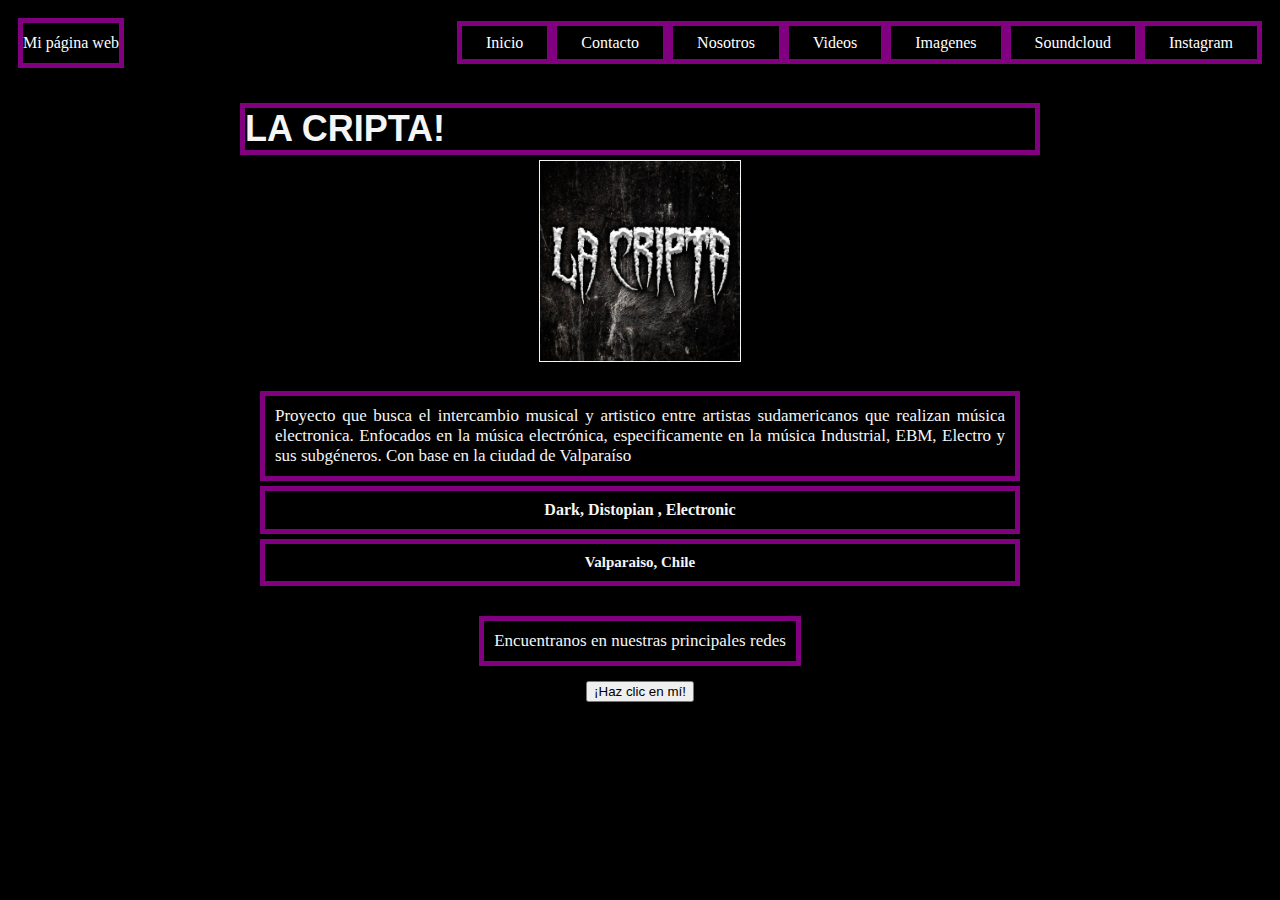
<file: index.html>
<!DOCTYPE html>
<html lang="es">
  <head> 
    <link rel="stylesheet" type="text/css" href="styles.css">
    <meta charset="UTF-8">
    <meta http-equiv="X-UA-Compatible" content="IE=edge">
    <meta name="viewport" content="width=device-width, initial-scale=1">
    <title>LA CRIPTA</title>
  </head> 
  <body> 
  <header class="container-nav">
    <nav class="navbar">

      <a href="index.html" class="brand">Mi página web</a>
  
      <ul class="nav-links">
  
        <li><a href="inicio.html">Inicio</a></li>

        <li><a href="contacto.html">Contacto</a></li>

  
        <li><a href="nosotros.html">Nosotros</a></li>
  
        <li><a href="videos.html">Videos</a></li>
        
        <li><a href="imagenes.html">Imagenes</a></li>
  
        <li><a href="https://soundcloud.com/lacriptax99x">Soundcloud</a></li>
        
        <li><a href="https://www.instagram.com/la.cripta.x99x/">Instagram</a></li>
      </ul>
      </nav>
    </header>

      <button class="button-menu-toggle">Menu</button>
     </div>
        <div class="container">
          <main>

      <h1>LA CRIPTA!</h1>

      <div style="text-align: center;">
      <img src="307323492_1086256835586035_2178568249997866601_n.jpg"height= "200px" width="200px" border="1px"/>
    </div>
      <div class="row">
        <div class=" column">
          <section>
          <p>Proyecto que busca el intercambio musical y artistico entre artistas sudamericanos que realizan música electronica.
            Enfocados en la música electrónica, especificamente en la música Industrial, EBM, Electro y sus subgéneros.
            Con base en la ciudad de Valparaíso</p>
          </section>
          <section>

            <h2> Dark, Distopian , Electronic</h2>
          </section>
          <section>
            <h3> Valparaiso, Chile</h2>
            </main>
          </section>
          
          <section>

          <footer>

            <p> Encuentranos en nuestras principales redes </p>

            <button onClick="showAlert()" aria-label="Haz clic en mí">¡Haz clic en mí!</button>
          
          </footer>

        </section>
      
          </div>

    <script src="main.js"></script>
    </div>
        </body>
        </html>
</file>
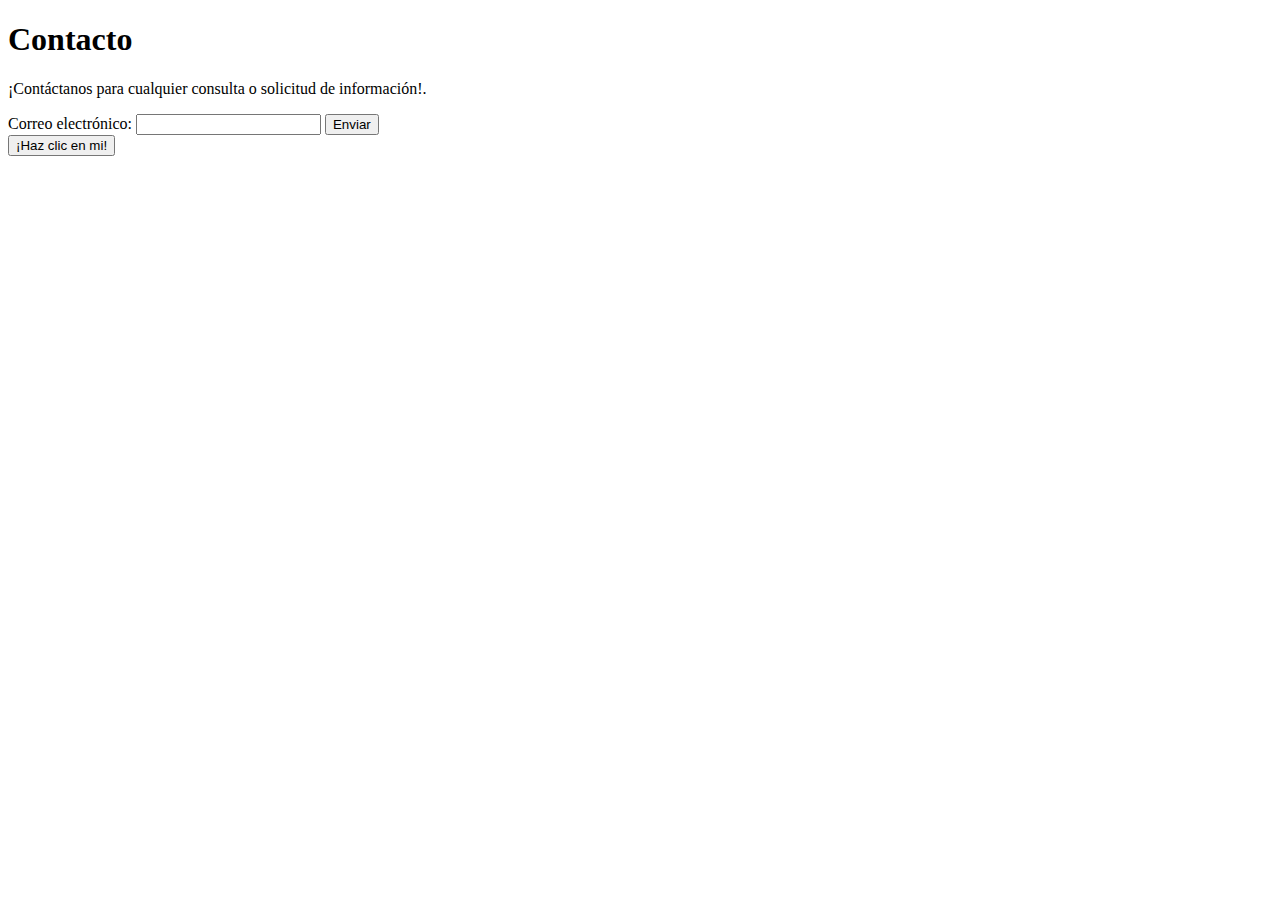
<file: contacto.html>
<!DOCTYPE html>
<html lang="en">
<head>
    <meta charset="UTF-8">
    <meta http-equiv="X-UA-Compatible" content="IE=edge">
    <meta name="viewport" content="width=device-width, initial-scale=1.0">
    <title>Document</title>
</head>
<body>
    <nav class="navbar" role="navigation"></nav>
    <h1>Contacto</h1>
    <p>¡Contáctanos para cualquier consulta o solicitud de información!.</p>
    <form>
            <label for="email">Correo electrónico:</label>
            <input type="email" id="email" name="email" required>
            <button type="submit">Enviar</button>
           </form>
           <button onClick="alert()">¡Haz clic en mi!</button>
      
      </form>

    
</body>
</html>
</file>
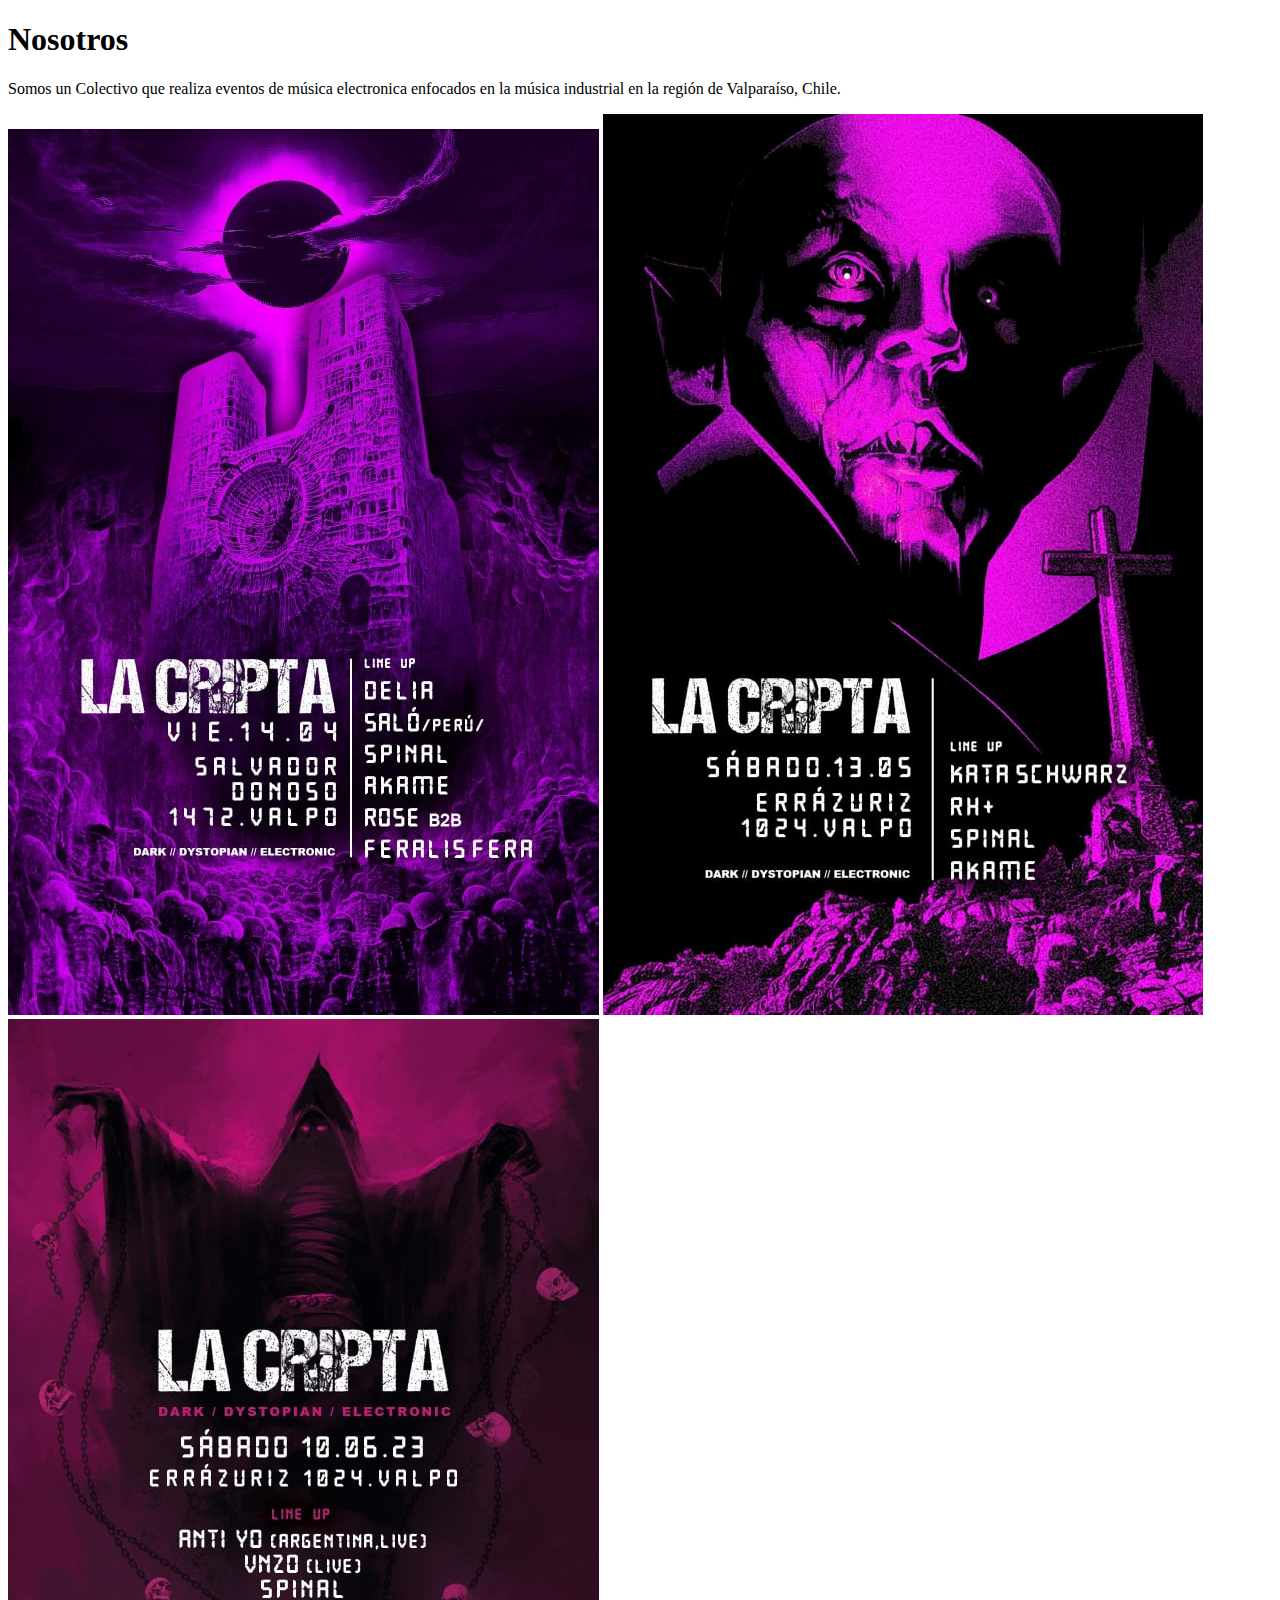
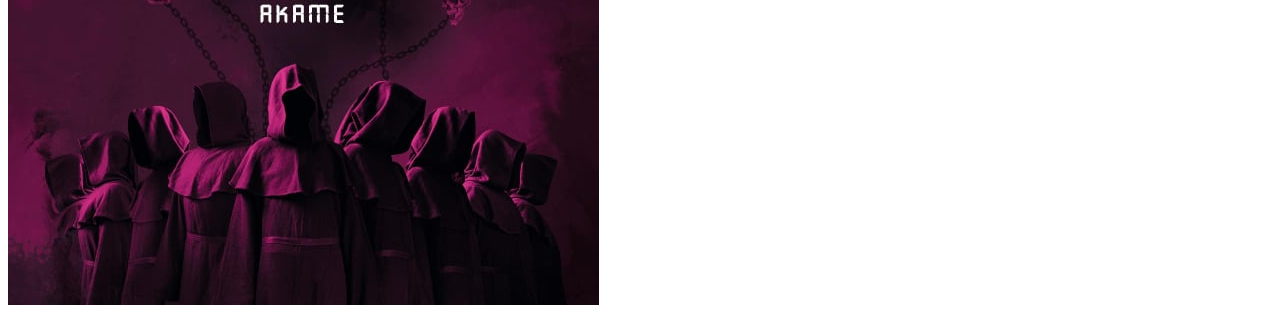
<file: nosotros.html>
<!DOCTYPE html>
<html lang="en">
<head>
    <meta charset="UTF-8">
    <meta http-equiv="X-UA-Compatible" content="IE=edge">
    <meta name="viewport" content="width=device-width, initial-scale=1.0">
    <title>Document</title>
</head>
<body>
    <div class="container-nav">
    <nav class="navbar" role="navigation">
    
    <h1>Nosotros</h1>
    <p>Somos un Colectivo que realiza eventos de música electronica enfocados en la música industrial en la región de Valparaíso, Chile.</p>

    <div class="img-container">
    
    <img src="352876760_761487638797070_3322284145325021995_n.jpg" alt="Evento 1" />
    <img src="354087423_157358507333725_8293850538496839599_n.jpg" alt="Evento 2" />
    <img src="353002200_964387948218206_5637459059383923547_n.jpg" alt="Evento 3" />
</div>
</nav>
</div>
   

    
</body>
</html>
</file>
<file: styles.css>
body {
    background-color: black;
    color: whitesmoke;
}
h1 {
    font-family: Arial, Helvetica, sans-serif;
    font-size: 36px;
    text-align: justify;
    margin-top: 5px;
    margin-bottom: 5px;
    border: 5px solid purple;
}

    

p{
    font-family: Georgia, 'Times New Roman', Times, serif;
    font-size: 17px;
    padding: 10px;
    margin-top: 5px;
    margin-bottom: 5px;
    border: 5px solid purple;
    text-align: justify;
}
.container {

    max-width: 800px;
  
    margin: auto;
  
    padding: 20px;
  
  }
  .row {

    display: flex;
  
    flex-wrap: wrap;
  
    margin: 10px;
  
  }
  
  
  
  .column {
  
    flex: 1;
  
    padding: 10px;


  
  }
  @media (max-width: 600px) {

    .column {
  
      flex: 100%;
  
    }
  
  }
  
    .imagen{
        display: flex;
        justify-content: center;
        text-align: center;
        position: fixed;
        border: 5px solid purple;
    }

    
    a {
      color: whitesmoke;
      border-top: 10px;
      border-bottom: 10px;
      border: 5px solid purple ; 
      text-decoration: none;
  

    }

    
    h2{
      margin-top: 5px;
      margin-bottom: 5px;
      padding-top: 10px;
      padding-bottom: 10px;
      border: 5px solid purple ; 
      text-align: center;
      font-size: 16px;
    }

    
    h3 {
      margin-top: 5px;
      margin-bottom: 5px;
      padding-top: 10px;
      padding-bottom: 10px;
      border: 5px solid purple ; 
      text-align: center;
      font-size: 15px;
    }

    .box {
      width: 200px;
      height: 200px;
      background-color:purple;
      margin: 10px;
      float: left;
    }

    .container-nav {

      display: flex;
    
      padding: 10px;
    
      height: 50px;
    
      background-color: black;
    
    }
    
    
    
    
    
    .navbar {
    
      display: flex;
    
      justify-content: space-between;
    
      width: 100%;
    
    }
    
    
    
    
    
    .brand {
    
      display: flex;
    
      align-items: center;
    
    }
    
    
    
    
    
    li>a {
    
      padding: 8px 24px;
    
    }
    
    
    
    
    
    li {
    
      list-style-type: none;
    
    }
    
    
    
    
    
    a {
    
      color: white;
    
      text-decoration:none;
    
    }
    
    
    
    
    
    .nav-links {
    
      display: flex;
    
      align-items: center;
    
    }

    .button-menu-toggle {

      display: none;
    
    }
    

    
    
    
    
    
    
    
   
    
    @media (max-width: 768px) {

      .column {
    
        flex: 100%;
    
      }
    
    
    
    
    
      .nav-links {
    
        display: none;
    
      }

    
    
    
    
    
    
      .button-menu-toggle {
    
        display: block;
    
        background-color: purple;
    
        border:none;
    
        border-radius: 50px;
    
        padding: 0 24px;
    
        font-family: monospace;
    
        font-weight: bold;
    
        font-size: 20px;
        text-align: center;
    
      }
    
     
    
      .nav-links.nav-links-responsive {
    
        position: absolute;
    
        display: flex;
    
        background-color: rgba(20,20,20,0.95);
    
        width: 100%;
    
        height: 100%;
    
        top: 70px;
    
        left: 0;
    
        flex-direction: column;
    
        padding-top: 200px;
    
        align-items: center;
    
        gap:70px;
    
        font-size: 40px;
    
    
    
    
    
      }
    
    }
    
    
    .img-container {
      flex-wrap: wrap;
      display: flex;
      justify-content: center ;
    }
  
    h4 {
      margin-top: 5px;
      margin-bottom: 5px;
      padding-top: 10px;
      padding-bottom: 10px;
      border: 5px solid purple ; 
      text-align: center;
      font-size: 16px;
    }

    footer {
      display: flex;
      flex-direction: column;
      gap: 10px;
      align-items: center;
      justify-content: center;
    }
</file>
